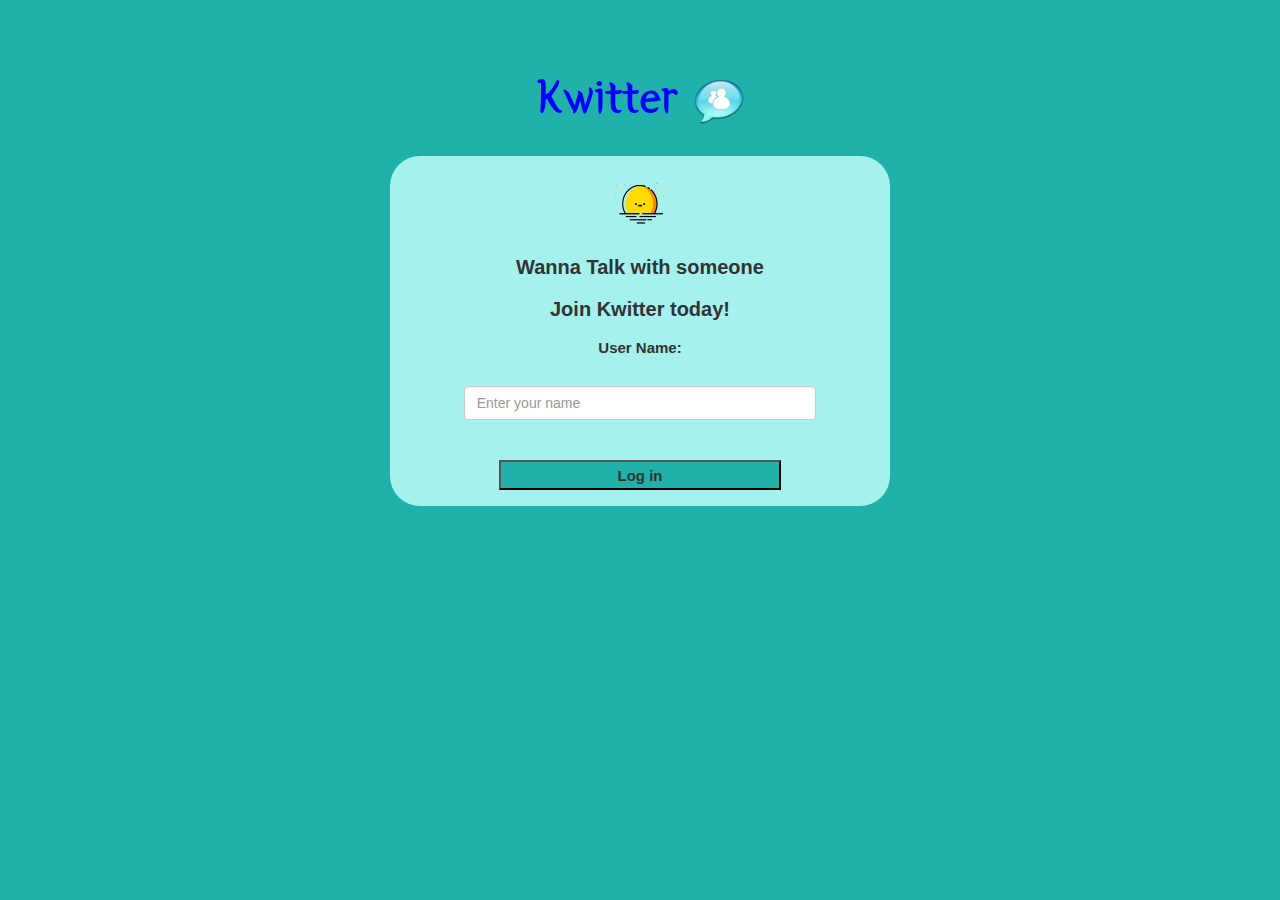
<file: index.html>
<!DOCTYPE html>
<html lang="en">
<head>
    <meta charset="UTF-8">
    <meta http-equiv="X-UA-Compatible" content="IE=edge">
    <meta name="viewport" content="width=device-width, initial-scale=1.0">
    <title>Project-93</title>
    <link rel="stylesheet" type="text/css" href="style.css">
    <script src="main.js"></script>
    <link href="https://fonts.googleapis.com/css?family=Yeon+Sung&display=swap" rel="stylesheet"><meta name="viewport" content="width=device-width, initial-scale=1">
<link rel="stylesheet" href="https://maxcdn.bootstrapcdn.com/bootstrap/3.4.0/css/bootstrap.min.css">
<script src="https://ajax.googleapis.com/ajax/libs/jquery/3.4.1/jquery.min.js"></script>
<script src="https://maxcdn.bootstrapcdn.com/bootstrap/3.4.0/js/bootstrap.min.js"></script>
</head>
<body style="background-color:lightseagreen">
    <center>
        <h1 class="header" style="margin-top: 70px; color: blue; font-size: 50px;" >	
            Kwitter
                <img src="logo4.ico" style="width:50px; height:50px;">
    </h1>
        <div class="col-lg-4 col-md-6 col-sm-6 col-xs-11 login_div" style="background-color:rgb(165, 241, 238); width: 500px; height:350px; border-radius:30px; margin-top:30px; float: none;">
    <img src="logo5.png" style="width: 100px; height:80px;">
            <h2 style="font-size:20px; font-weight: bold;">Wanna Talk with someone</h2>
            <h2 style="font-size:20px; font-weight: bold;">Join Kwitter today!</h2>
            <h2 style="font-size:15px; font-weight: bold;">User Name:</h2>
              <br>
              <input id="user_name_int" placeholder="Enter your name" class="form-control" style="width:75%;">
    <br><br>
    <button id="login_button" onclick="login()"; style="background-color:lightseagreen; width:60%; font-weight: bold; height:30px; font-size:15px;">Log in</button>
            </div>
            <br><br>
    </center>
</body>
</html>
</file>
<file: style.css>
#logout
{
	font-size: 20px; float: right;
}
#output
{
	padding: 10px; width:75%;background: rgba(255,255,255,0.8);border-radius: 15px;
}

.header
{
	font-family: 'Yeon Sung';
}
.login_div{
float:none;
}
</file>
